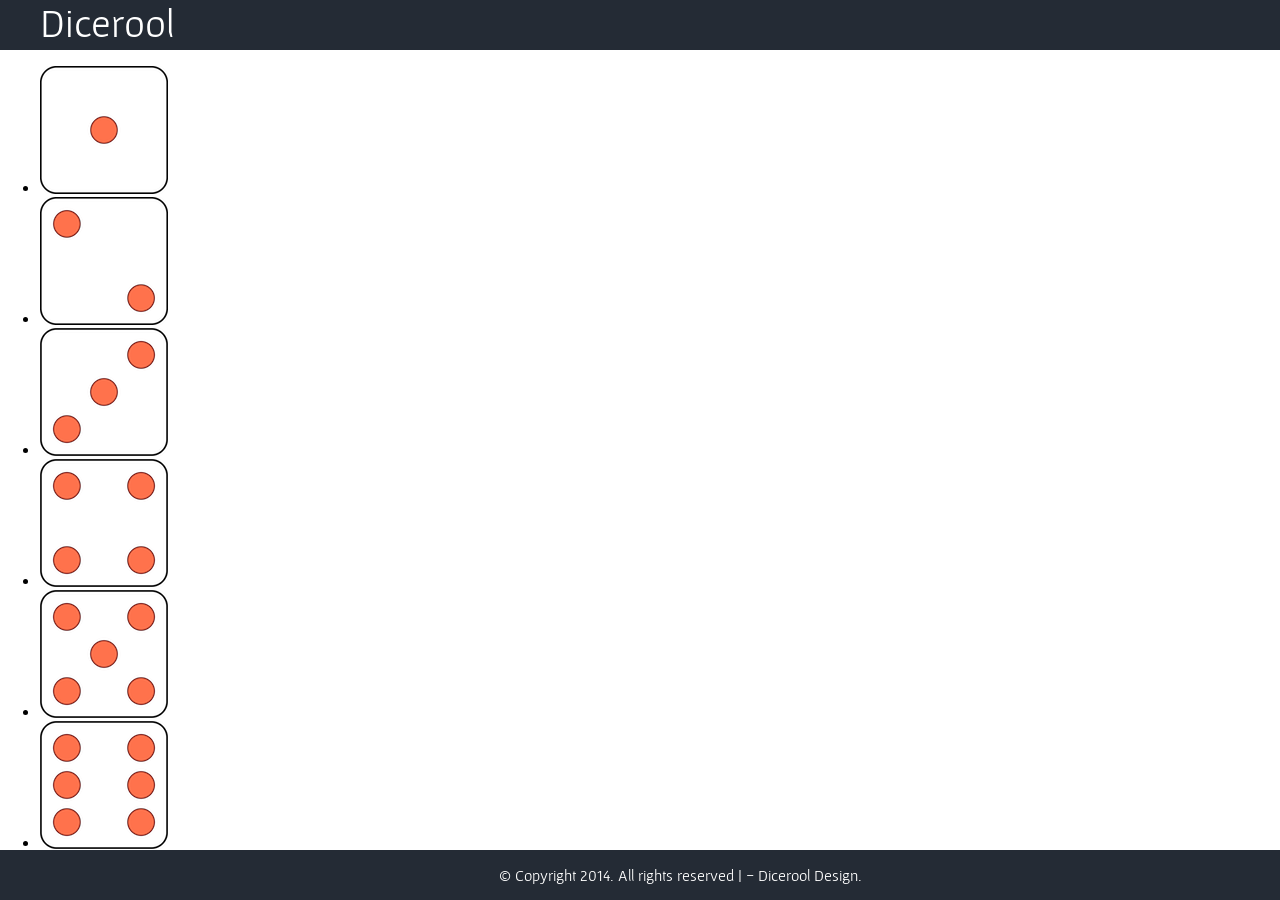
<file: 04-jquery-exercises/02-diceroll/index.html>
<!DOCTYPE html>
<html>
 <head>
   <!-- Here goes the metadata -->  
   <meta charset="utf-8">     
   <title> Diceroll </title>             

    <link rel="stylesheet" href="css/styles.css">        
    <script src="lib/jquery-2.1.0.min.js"></script>         
    <script src="js/app.js"></script>               
     
 </head>
 <body>
  
    <header>
        <a class="logo" href="#"> Dicerool </a>
    </header>
    <div class="table">
        <ul class="dices">
            <li><img src="img/dice-1.png"></li>
            <li><img src="img/dice-2.png"></li>
            <li><img src="img/dice-3.png"></li>
            <li><img src="img/dice-4.png"></li>
            <li><img src="img/dice-5.png"></li>
            <li><img src="img/dice-6.png"></li>
        </ul> 
        <button>Roll dice</button> 
    </div>          
          
    <footer>
        <p>&copy; Copyright 2014. All rights reserved  | - Dicerool Design.</p> 
    </footer>
        
 </body>
</hml>
</file>
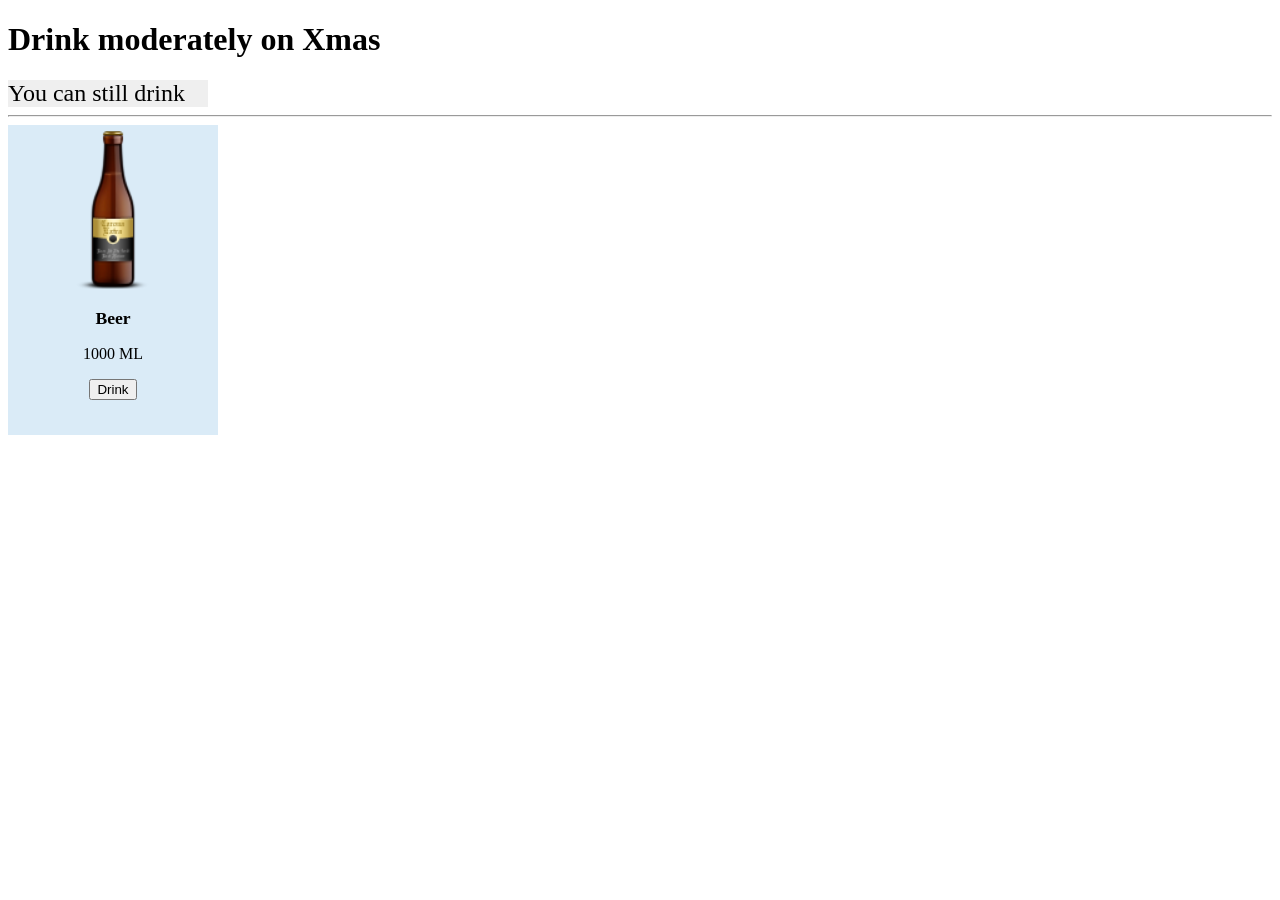
<file: 04-jquery-exercises/03-drink/index.html>
<!DOCTYPE HTML>
<html>
<head>
  <meta http-equiv="Content-Type" content="text/html; charset=UTF-8">
  <!-- Put your js and css references here -->
  <link rel="stylesheet" href="styles.css">        
  <script src="jquery-2.1.0.min.js"></script>         
  <script src="app.js"></script>        
  <script src="data.js"></script>
  
</head>

<body>
  <h1>Drink moderately on Xmas</h1>
  
  <!-- By clicking on this filter, you should display the proper list 
       of gifts below
   -->
  <div class="candrink">    
    You can still drink
  </div>
  
  <hr>
  
  <div class="drinks">
    <!-- This are just examples, of the structure that is expected 
     you should generate the html dynamically in javascript and set
     the content here. 
     
     The following content should be deleted
    -->
    <div>
      <img src="img/beer.png">
      <h2>Beer</h2>
      <p>1000 ML</p> 
      <!--  in the value is the number of alcohol in ML (glassML * level),
       you should get this value when you click the button -->     
      <button id="beer" value="25">Drink</button>
    </div>     
       
  </div>
    

</body>

</html>
</file>
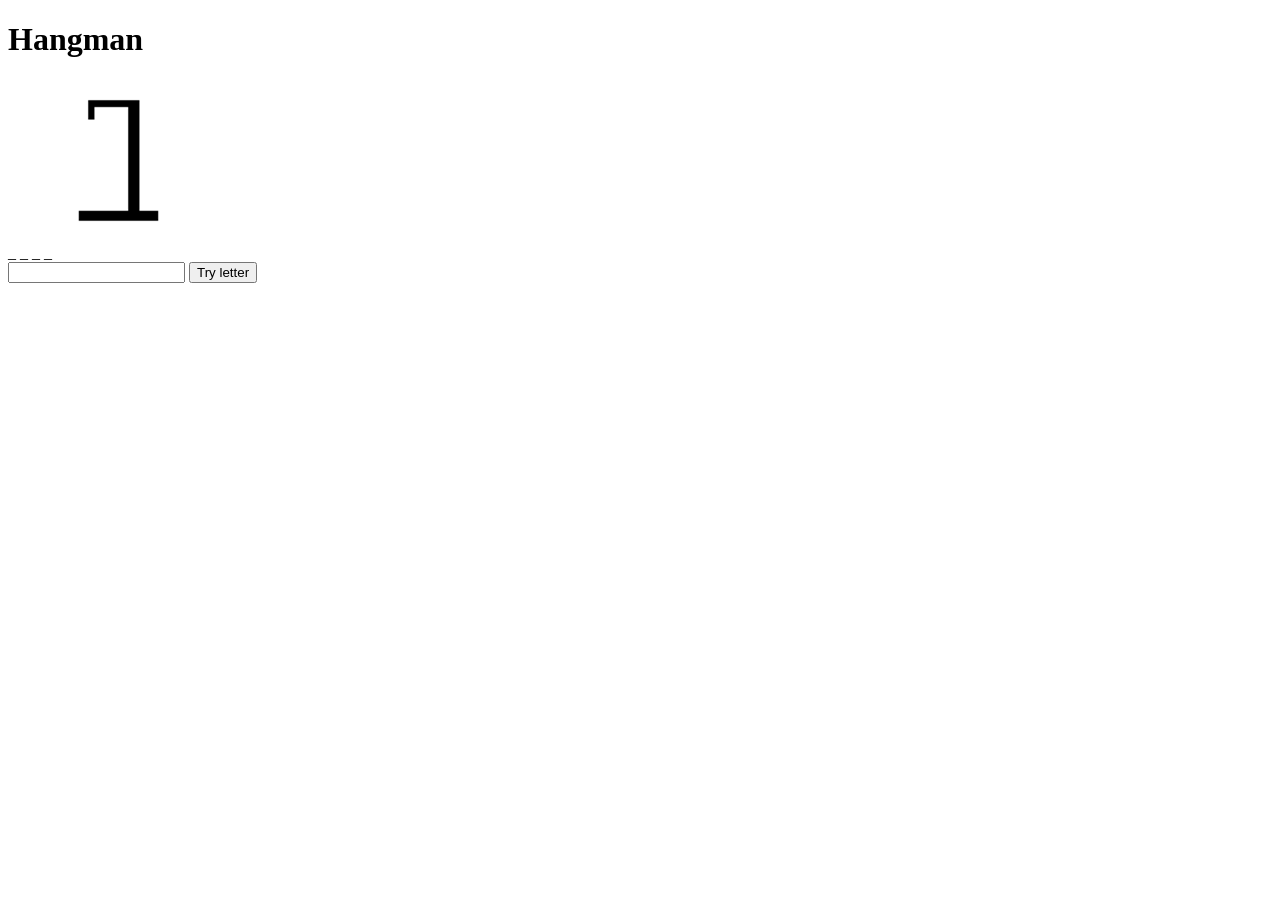
<file: 04-jquery-exercises/04-hangman/index.html>
<!DOCTYPE html>
<html>

<head>
  <!-- Here goes the metadata -->

  <!-- Character set -->
  <meta charset="utf-8">

  <!-- Page title -->
  <title>HTML5 basics</title>  
  <script src="//ajax.googleapis.com/ajax/libs/jquery/2.1.1/jquery.min.js"></script>
  <script src="js/app.js"></script>
  
</head>

<body>
  <!-- Here goes the visible content of the page -->

  <h1>Hangman</h1>

  <div class="hman">
    <img src="img/hman-0.png">
  </div>
  <div id="secret-word">_ _ _ _</div>

  <div id="msg"></div>
  
  <div>
    <input id="letter" type="text">
    <button class="btn-try">Try letter</button>
  </div>

</body>
</hml>
</file>
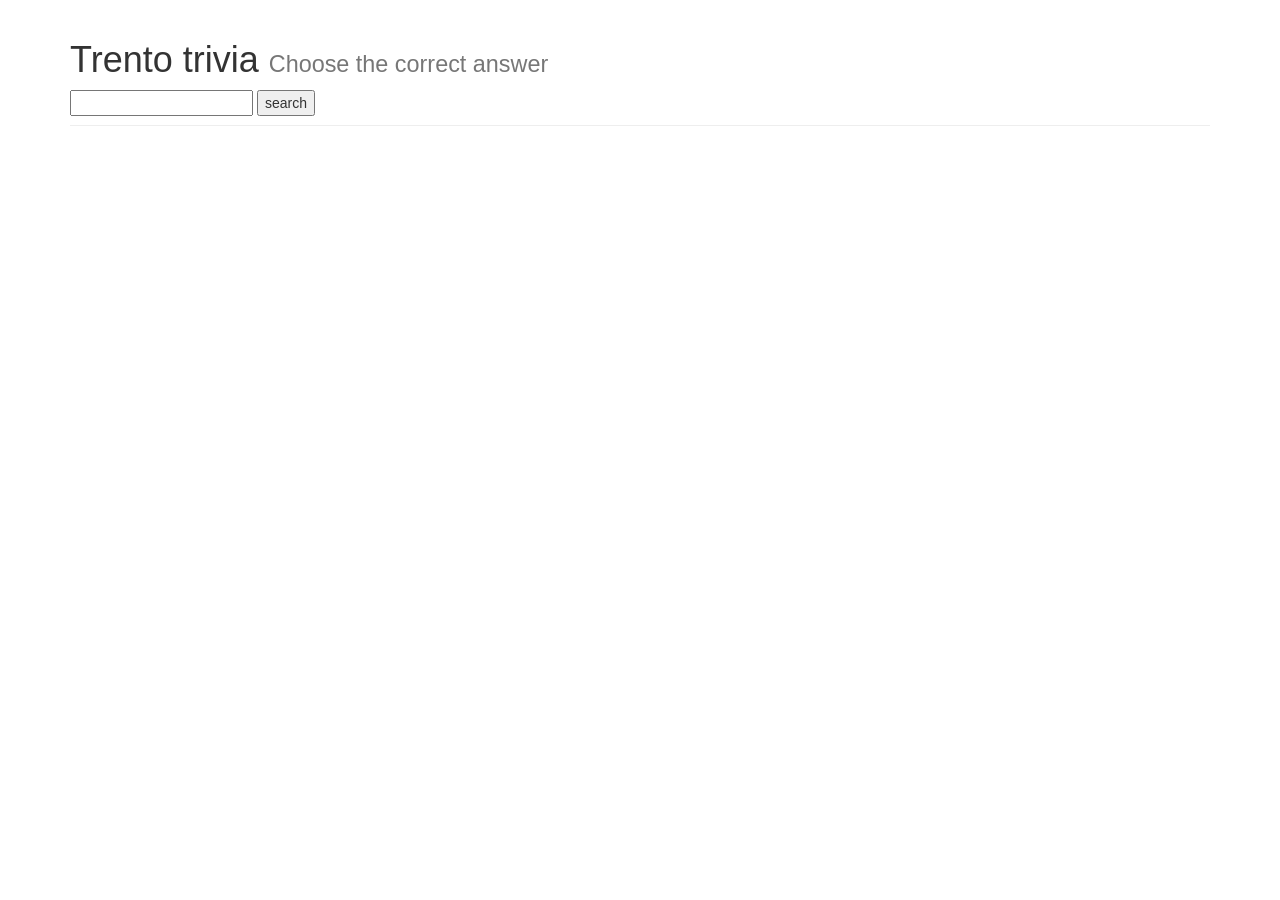
<file: 04-jquery-exercises/05-moviedb/index.html>
<!DOCTYPE html>
<html>

<head>
  <!-- Here goes the metadata -->

  <!-- Character set -->
  <meta charset="utf-8">

  <!-- Page title -->
  <title>HTML5 basics</title>  
  
  <!-- Latest compiled and minified CSS -->
  <link rel="stylesheet" href="https://maxcdn.bootstrapcdn.com/bootstrap/3.3.5/css/bootstrap.min.css">  
   <link rel="stylesheet" href="css/styles.css">  
  
</head>

<body>
  <!-- Here goes the visible content of the page -->

  <div class="container">
    
    <div class="page-header">
      <h1>Trento trivia <small>Choose the correct answer</small></h1>
      <input type="text" id="title">
      <button>search</button>
    </div>
    
    <div class="row movies">
    </div>
    
  </div>  
  


   <script src="https://ajax.googleapis.com/ajax/libs/jquery/2.1.3/jquery.min.js"></script>
  <script src="js/app.js"></script>
</body>
</hml>
</file>
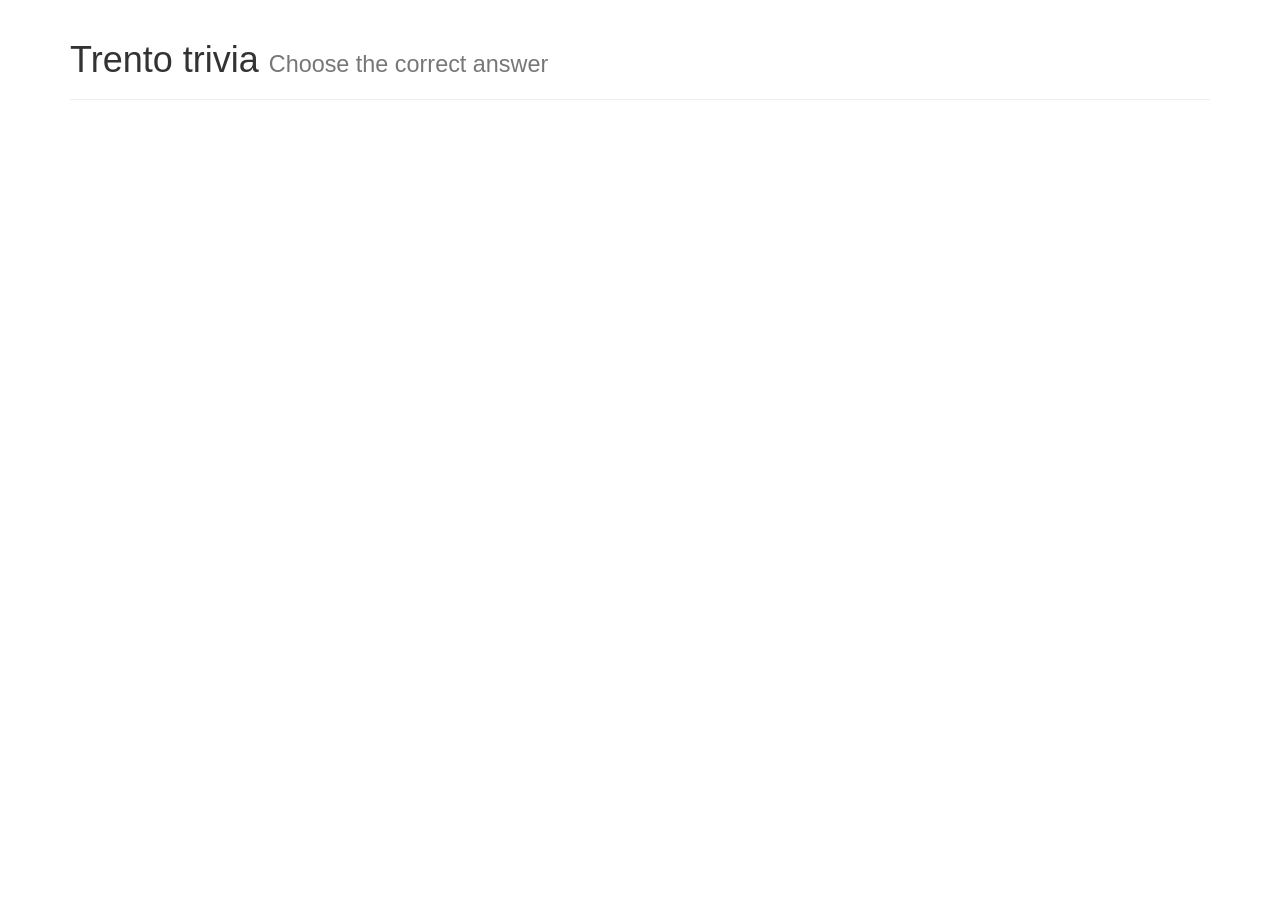
<file: 03-jquery/example/ajax/index.html>
<!DOCTYPE html>
<html>

<head>
  <!-- Here goes the metadata -->

  <!-- Character set -->
  <meta charset="utf-8">

  <!-- Page title -->
  <title>HTML5 basics</title>  
  
  <!-- Latest compiled and minified CSS -->
  <link rel="stylesheet" href="https://maxcdn.bootstrapcdn.com/bootstrap/3.3.5/css/bootstrap.min.css">  
  
  
</head>

<body>
  <!-- Here goes the visible content of the page -->

  <div class="container">
    
    <div class="page-header">
      <h1>Trento trivia <small>Choose the correct answer</small></h1>
    </div>
    
    <div class="row trivia">
    </div>
    
  </div>  
  


   <script src="https://ajax.googleapis.com/ajax/libs/jquery/2.1.3/jquery.min.js"></script>
  <script src="js/app.js"></script>
</body>
</hml>
</file>
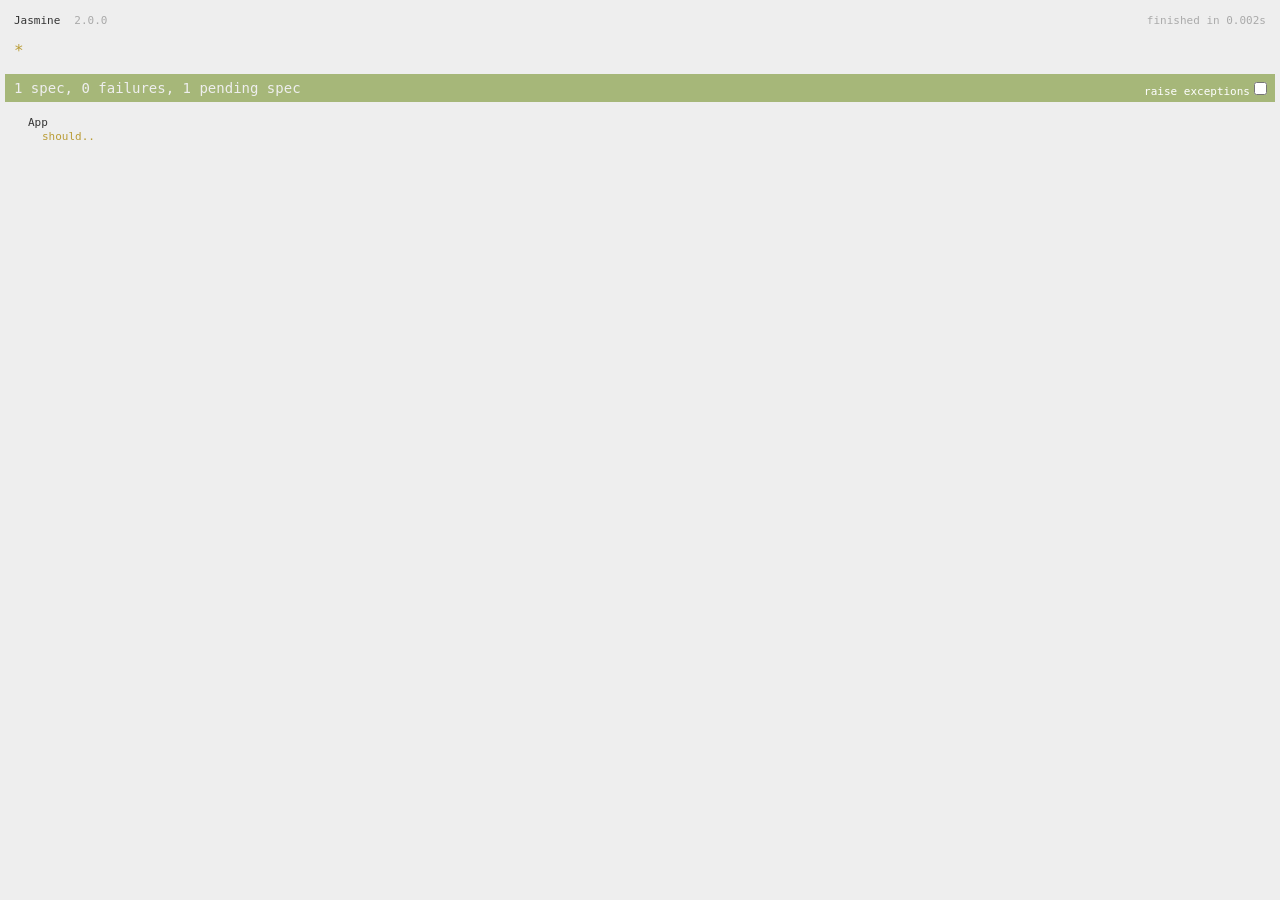
<file: 05-testing/exercises/01-water/index.html>
<!DOCTYPE HTML>
<html>
<head>
  <meta http-equiv="Content-Type" content="text/html; charset=UTF-8">
  <title>Jasmine Spec Runner v2.0.0</title>

  <link rel="shortcut icon" type="image/png" href="lib/jasmine-2.0.0/jasmine_favicon.png">
  <link rel="stylesheet" type="text/css" href="lib/jasmine-2.0.0/jasmine.css">

  <script type="text/javascript" src="lib/jasmine-2.0.0/jasmine.js"></script>
  <script type="text/javascript" src="lib/jasmine-2.0.0/jasmine-html.js"></script>
  <script type="text/javascript" src="lib/jasmine-2.0.0/boot.js"></script>

  <!-- include source files here... -->
  <script type="text/javascript" src="js/water.js"></script>

  <!-- include spec files here... -->
  <script type="text/javascript" src="spec/app.spec.js"></script>

</head>

<body>
</body>
</html>
</file>
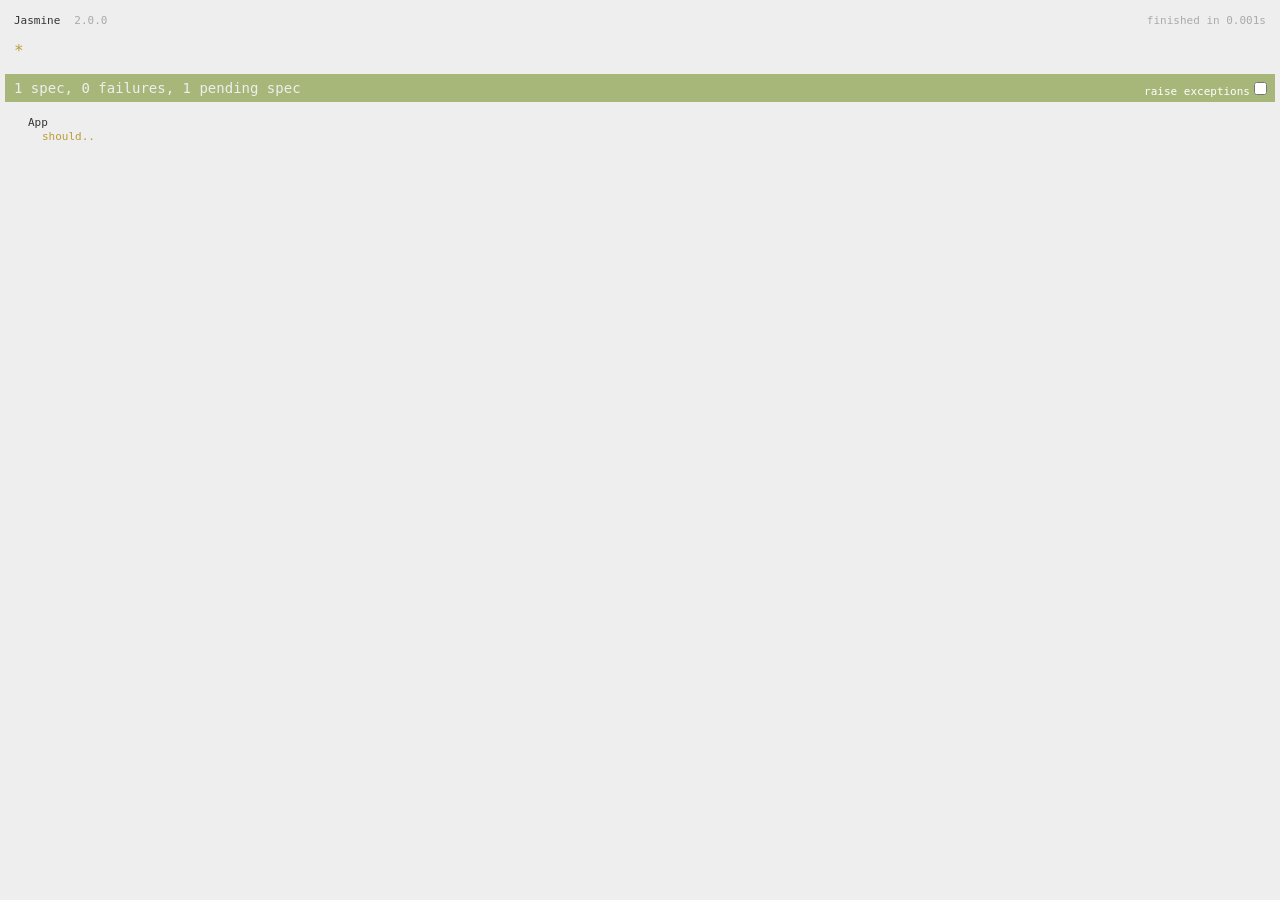
<file: 05-testing/exercises/02-palindrome/index.html>
<!DOCTYPE HTML>
<html>
<head>
  <meta http-equiv="Content-Type" content="text/html; charset=UTF-8">
  <title>Jasmine Spec Runner v2.0.0</title>

  <link rel="shortcut icon" type="image/png" href="lib/jasmine-2.0.0/jasmine_favicon.png">
  <link rel="stylesheet" type="text/css" href="lib/jasmine-2.0.0/jasmine.css">

  <script type="text/javascript" src="lib/jasmine-2.0.0/jasmine.js"></script>
  <script type="text/javascript" src="lib/jasmine-2.0.0/jasmine-html.js"></script>
  <script type="text/javascript" src="lib/jasmine-2.0.0/boot.js"></script>

  <!-- include source files here... -->
  <script type="text/javascript" src="js/palindrome.js"></script>

  <!-- include spec files here... -->
  <script type="text/javascript" src="spec/app.spec.js"></script>

</head>

<body>
</body>
</html>
</file>
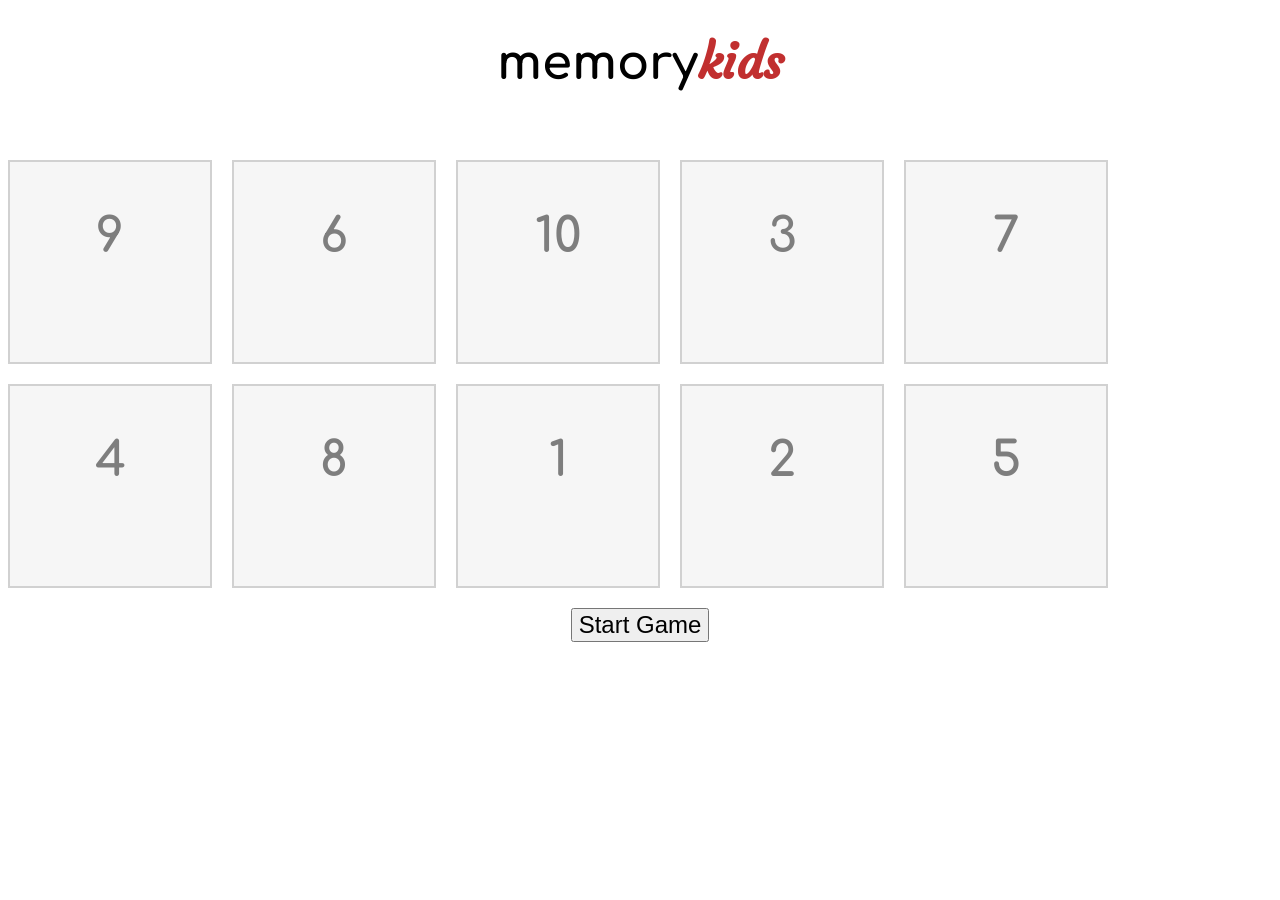
<file: 06-exam-trial/01-memory/solution1/index.html>
<!DOCTYPE HTML>
<html>
<head>
  <meta http-equiv="Content-Type" content="text/html; charset=UTF-8">
  <!-- Put your js and css references here -->
  <link rel="stylesheet" href="styles.css">        
  <script src="jquery-2.1.0.min.js"></script>         
  
  <script src="data.js"></script>
  <script src="app.js"></script>        

  
</head>

<body>
 <h1>memory<span>kids</span></h1>
   
    
    <ul class="cards">
        <!-- These are just examples, you should load the cards dynamically -->
    </ul> 
    
    <div class="options">
      <button class="opt-start">Start Game</button>
    </div>

</body>

</html>
</file>
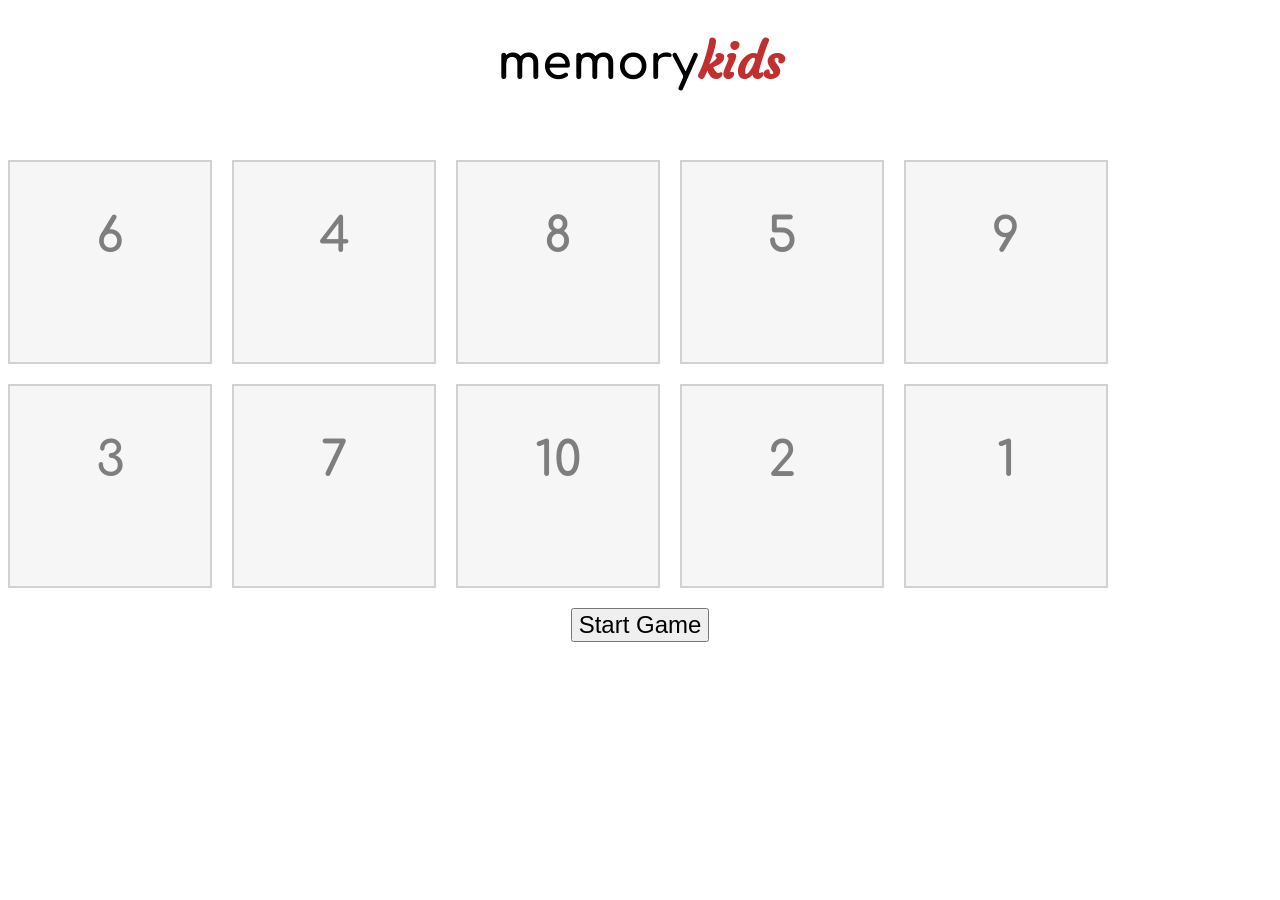
<file: 06-exam-trial/01-memory/solution2/index.html>
<!DOCTYPE HTML>
<html>
<head>
  <meta http-equiv="Content-Type" content="text/html; charset=UTF-8">
  <!-- Put your js and css references here -->
  <link rel="stylesheet" href="styles.css">        
  <script src="jquery-2.1.0.min.js"></script>         
  
  <script src="data.js"></script>
  <script src="app.js"></script>        

  
</head>

<body>
 <h1>memory<span>kids</span></h1>
   
    
    <ul class="cards">
        <!-- These are just examples, you should load the cards dynamically -->
        
<!--
        <li id="0" class="done">
          <h3>1</h3>         
        </li> 
        <li id="1" class="done">
          <h3>2</h3>
        </li>    
        <li id="2" class="done">
          <h3>3</h3>
        </li>               
        <li id="3" class="done">
          <h3>4</h3>
        </li>                                                                                                                                                                                     
-->
                                            
    </ul> 
    
    <div class="options">
      <button class="opt-start">Start Game</button>
    </div>

</body>

</html>
</file>
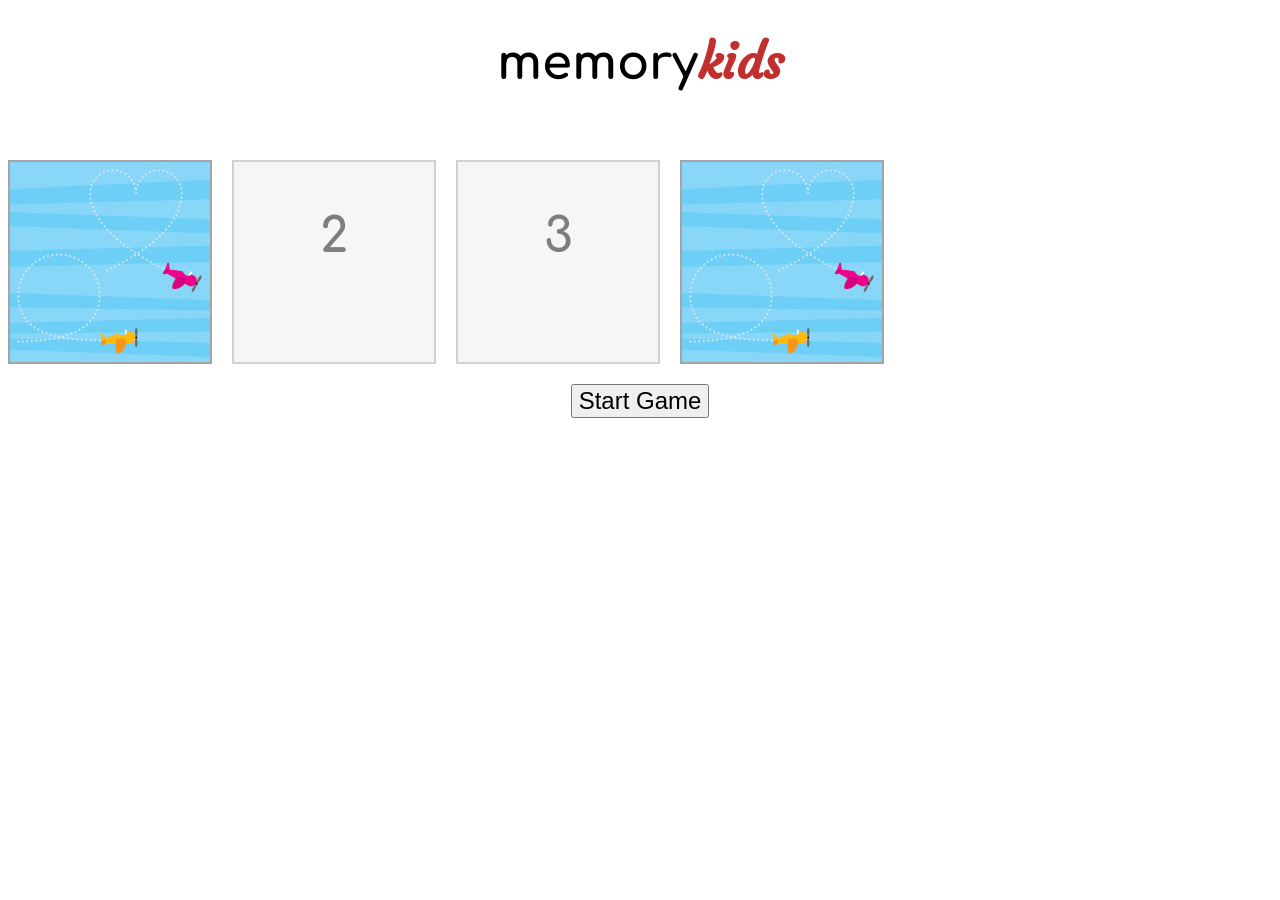
<file: 06-exam-trial/01-memory/solution3/index.html>
<!DOCTYPE HTML>
<html>
<head>
  <meta http-equiv="Content-Type" content="text/html; charset=UTF-8">
  <!-- Put your js and css references here -->
  <link rel="stylesheet" href="styles.css">        
  <script src="jquery-2.1.0.min.js"></script>         
  
  <script src="data.js"></script>
  <script src="app.js"></script>        

  
</head>

<body>
 <h1>memory<span>kids</span></h1>
   
    
    <ul class="cards">
        <!-- These are just examples, you should load the cards dynamically -->
        
        <li id="0" class="hidden">
          <h3>1</h3>         
        </li> 
        <li id="1" class="done">
          <h3>2</h3>
        </li>    
        <li id="2" class="done">
          <h3>3</h3>
        </li>               
        <li id="3" class="hidden">
          <h3>4</h3>
        </li>                                                                                                                                                                                     
                                            
    </ul> 
    
    <div class="options">
      <button class="opt-start">Start Game</button>
    </div>

</body>

</html>
</file>
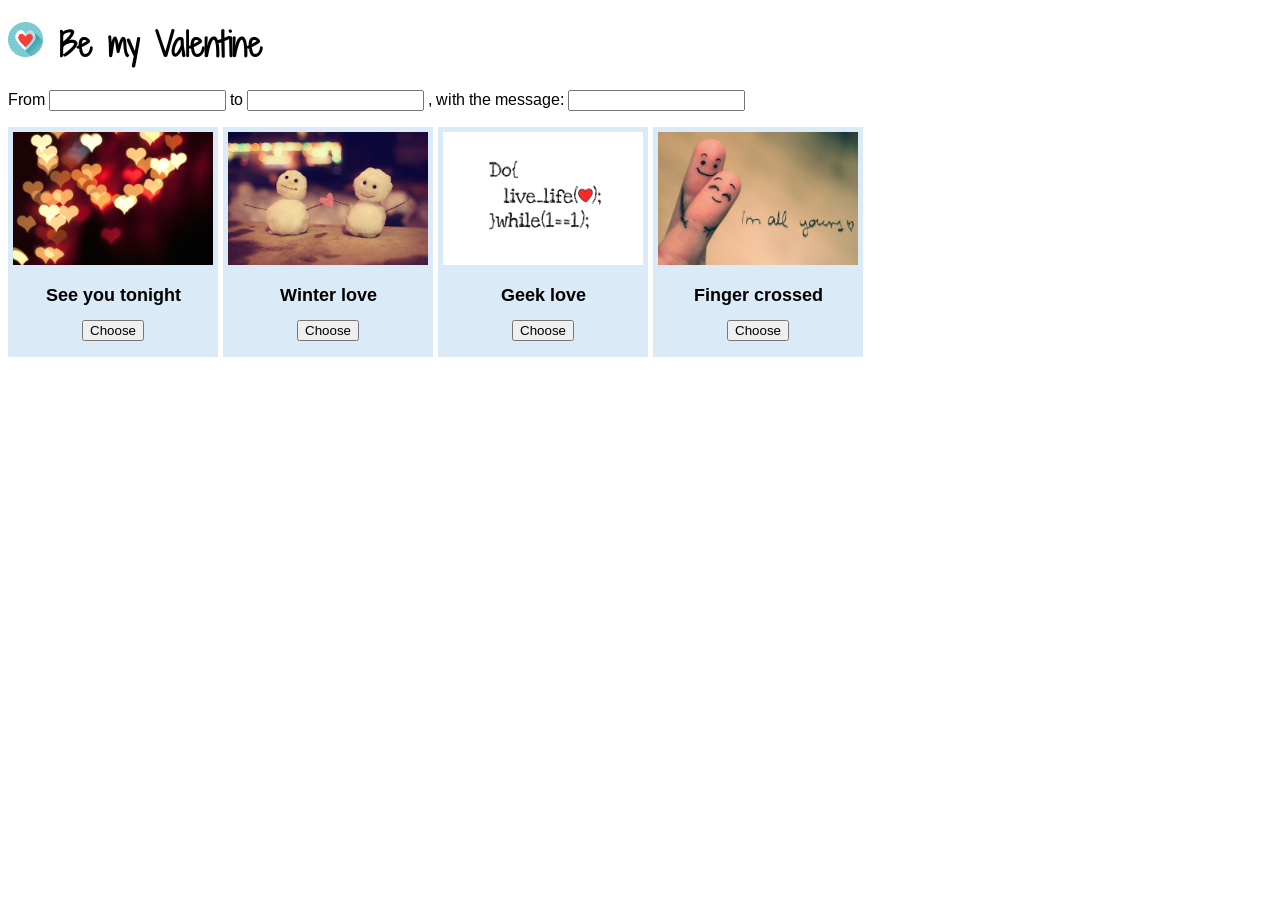
<file: 06-exam-trial/02-valentine/dev-code/index.html>
<!DOCTYPE HTML>
<html>
<head>
  <meta http-equiv="Content-Type" content="text/html; charset=UTF-8">
  <!-- Put your js and css references here -->
  <link rel="stylesheet" href="styles.css">        
  <script src="jquery-2.1.0.min.js"></script>         
  <script src="app.js"></script>        
  <script src="data.js"></script>
  
</head>

<body>
 <h1><img src="img/logo.png"> Be my Valentine</h1>

    <div class="options"> 
      <p>      
      <label for="inputFrom">From </label>
      <input id="inputFrom" type="text">
      
      <label for="inputTo">to </label>
      <input id="inputTo" type="text">   
      
      <label for="inputMsg">, with the message: </label>
      <input id="inputMsg" type="text">               
      
    </div>   
   
    <ul class="themes">
        <!-- This is an example - the list of themes should be loaded dynamically -->
        <!--<li>
          <img src="img/theme1.jpg">
          <h2>See you tonight</h2>  
          <button class="opt-choose" value="theme1">Choose</button>     
        </li> -->
                                              
    </ul> 
   
    <!-- to make it visible, remove the class "hidden" -->
    <div id="preview" class="hidden">
        <!--
      <h2>Preview </h2>
      <!-- This is an example of card -->
        <!--
      <div class="card">  
          <div class="picture">
            <img src="img/theme2.jpg">
          </div>
          <div class="message">
            <h2>Dear <span id="cardTo">Lauren,</span><h2>

            <p id="cardMsg">I know it's bad timing, but this is over.</p>

            <p id="cardFrom">Puppazzo</p>
          </div>
      </div>
              -->
    </div>

</body>

</html>
</file>
<file: 04-jquery-exercises/02-diceroll/css/styles.css>
@import url(http://fonts.googleapis.com/css?family=Gafata);

body {
    font-family: "Gafata", "Helvetica", "Serif";
    margin: 0px;
}

/* Header and footer */

header, footer {
    height: 50px;
    padding-right: 40px;
    padding-left: 40px;    
    background: #242b35;
}

header .logo {
    text-decoration: none;
    font-size: 2.5em;
    color:white;
}

header .logo img  {
    width : 32px;    
    padding-top: 5px;
}

footer {
    position: absolute;
    bottom: 0;
    width: 100%;
}

footer p{
    color: white;
    text-align: center;    
}
</file>
<file: 04-jquery-exercises/03-drink/styles.css>
/* Your styles should go here */

.candrink, .nodrink  {
  font-size: 1.5em;
  display: inline-block;
  width: 200px;
}

.nodrink {
  background: red;
  color: white;
}
.candrink {
  background: #efefef;
  color: black;
}


.drinks {
  position: absolute;
  width: 100%;
}
.drinks > div{
  float: left;
  width: 200px;
  height: 300px;
  background: #daebf7;
  margin-right: 5px;
  margin-bottom: 5px;
  padding: 5px;
  text-align: center;
}

.drinks > div img{
  width: 80%;
}
.drinks > div h2{
  font-size: 1.1em;  
}
</file>
<file: 04-jquery-exercises/05-moviedb/css/styles.css>
.movies .caption {
  min-height: 150px;
}
</file>
<file: 05-testing/exercises/01-water/lib/jasmine-2.0.0/jasmine.css>
body { background-color: #eeeeee; padding: 0; margin: 5px; overflow-y: scroll; }

.html-reporter { font-size: 11px; font-family: Monaco, "Lucida Console", monospace; line-height: 14px; color: #333333; }
.html-reporter a { text-decoration: none; }
.html-reporter a:hover { text-decoration: underline; }
.html-reporter p, .html-reporter h1, .html-reporter h2, .html-reporter h3, .html-reporter h4, .html-reporter h5, .html-reporter h6 { margin: 0; line-height: 14px; }
.html-reporter .banner, .html-reporter .symbol-summary, .html-reporter .summary, .html-reporter .result-message, .html-reporter .spec .description, .html-reporter .spec-detail .description, .html-reporter .alert .bar, .html-reporter .stack-trace { padding-left: 9px; padding-right: 9px; }
.html-reporter .banner .version { margin-left: 14px; }
.html-reporter #jasmine_content { position: fixed; right: 100%; }
.html-reporter .version { color: #aaaaaa; }
.html-reporter .banner { margin-top: 14px; }
.html-reporter .duration { color: #aaaaaa; float: right; }
.html-reporter .symbol-summary { overflow: hidden; *zoom: 1; margin: 14px 0; }
.html-reporter .symbol-summary li { display: inline-block; height: 8px; width: 14px; font-size: 16px; }
.html-reporter .symbol-summary li.passed { font-size: 14px; }
.html-reporter .symbol-summary li.passed:before { color: #5e7d00; content: "\02022"; }
.html-reporter .symbol-summary li.failed { line-height: 9px; }
.html-reporter .symbol-summary li.failed:before { color: #b03911; content: "x"; font-weight: bold; margin-left: -1px; }
.html-reporter .symbol-summary li.disabled { font-size: 14px; }
.html-reporter .symbol-summary li.disabled:before { color: #bababa; content: "\02022"; }
.html-reporter .symbol-summary li.pending { line-height: 17px; }
.html-reporter .symbol-summary li.pending:before { color: #ba9d37; content: "*"; }
.html-reporter .exceptions { color: #fff; float: right; margin-top: 5px; margin-right: 5px; }
.html-reporter .bar { line-height: 28px; font-size: 14px; display: block; color: #eee; }
.html-reporter .bar.failed { background-color: #b03911; }
.html-reporter .bar.passed { background-color: #a6b779; }
.html-reporter .bar.skipped { background-color: #bababa; }
.html-reporter .bar.menu { background-color: #fff; color: #aaaaaa; }
.html-reporter .bar.menu a { color: #333333; }
.html-reporter .bar a { color: white; }
.html-reporter.spec-list .bar.menu.failure-list, .html-reporter.spec-list .results .failures { display: none; }
.html-reporter.failure-list .bar.menu.spec-list, .html-reporter.failure-list .summary { display: none; }
.html-reporter .running-alert { background-color: #666666; }
.html-reporter .results { margin-top: 14px; }
.html-reporter.showDetails .summaryMenuItem { font-weight: normal; text-decoration: inherit; }
.html-reporter.showDetails .summaryMenuItem:hover { text-decoration: underline; }
.html-reporter.showDetails .detailsMenuItem { font-weight: bold; text-decoration: underline; }
.html-reporter.showDetails .summary { display: none; }
.html-reporter.showDetails #details { display: block; }
.html-reporter .summaryMenuItem { font-weight: bold; text-decoration: underline; }
.html-reporter .summary { margin-top: 14px; }
.html-reporter .summary ul { list-style-type: none; margin-left: 14px; padding-top: 0; padding-left: 0; }
.html-reporter .summary ul.suite { margin-top: 7px; margin-bottom: 7px; }
.html-reporter .summary li.passed a { color: #5e7d00; }
.html-reporter .summary li.failed a { color: #b03911; }
.html-reporter .summary li.pending a { color: #ba9d37; }
.html-reporter .description + .suite { margin-top: 0; }
.html-reporter .suite { margin-top: 14px; }
.html-reporter .suite a { color: #333333; }
.html-reporter .failures .spec-detail { margin-bottom: 28px; }
.html-reporter .failures .spec-detail .description { background-color: #b03911; }
.html-reporter .failures .spec-detail .description a { color: white; }
.html-reporter .result-message { padding-top: 14px; color: #333333; white-space: pre; }
.html-reporter .result-message span.result { display: block; }
.html-reporter .stack-trace { margin: 5px 0 0 0; max-height: 224px; overflow: auto; line-height: 18px; color: #666666; border: 1px solid #ddd; background: white; white-space: pre; }
</file>
<file: 05-testing/exercises/02-palindrome/lib/jasmine-2.0.0/jasmine.css>
body { background-color: #eeeeee; padding: 0; margin: 5px; overflow-y: scroll; }

.html-reporter { font-size: 11px; font-family: Monaco, "Lucida Console", monospace; line-height: 14px; color: #333333; }
.html-reporter a { text-decoration: none; }
.html-reporter a:hover { text-decoration: underline; }
.html-reporter p, .html-reporter h1, .html-reporter h2, .html-reporter h3, .html-reporter h4, .html-reporter h5, .html-reporter h6 { margin: 0; line-height: 14px; }
.html-reporter .banner, .html-reporter .symbol-summary, .html-reporter .summary, .html-reporter .result-message, .html-reporter .spec .description, .html-reporter .spec-detail .description, .html-reporter .alert .bar, .html-reporter .stack-trace { padding-left: 9px; padding-right: 9px; }
.html-reporter .banner .version { margin-left: 14px; }
.html-reporter #jasmine_content { position: fixed; right: 100%; }
.html-reporter .version { color: #aaaaaa; }
.html-reporter .banner { margin-top: 14px; }
.html-reporter .duration { color: #aaaaaa; float: right; }
.html-reporter .symbol-summary { overflow: hidden; *zoom: 1; margin: 14px 0; }
.html-reporter .symbol-summary li { display: inline-block; height: 8px; width: 14px; font-size: 16px; }
.html-reporter .symbol-summary li.passed { font-size: 14px; }
.html-reporter .symbol-summary li.passed:before { color: #5e7d00; content: "\02022"; }
.html-reporter .symbol-summary li.failed { line-height: 9px; }
.html-reporter .symbol-summary li.failed:before { color: #b03911; content: "x"; font-weight: bold; margin-left: -1px; }
.html-reporter .symbol-summary li.disabled { font-size: 14px; }
.html-reporter .symbol-summary li.disabled:before { color: #bababa; content: "\02022"; }
.html-reporter .symbol-summary li.pending { line-height: 17px; }
.html-reporter .symbol-summary li.pending:before { color: #ba9d37; content: "*"; }
.html-reporter .exceptions { color: #fff; float: right; margin-top: 5px; margin-right: 5px; }
.html-reporter .bar { line-height: 28px; font-size: 14px; display: block; color: #eee; }
.html-reporter .bar.failed { background-color: #b03911; }
.html-reporter .bar.passed { background-color: #a6b779; }
.html-reporter .bar.skipped { background-color: #bababa; }
.html-reporter .bar.menu { background-color: #fff; color: #aaaaaa; }
.html-reporter .bar.menu a { color: #333333; }
.html-reporter .bar a { color: white; }
.html-reporter.spec-list .bar.menu.failure-list, .html-reporter.spec-list .results .failures { display: none; }
.html-reporter.failure-list .bar.menu.spec-list, .html-reporter.failure-list .summary { display: none; }
.html-reporter .running-alert { background-color: #666666; }
.html-reporter .results { margin-top: 14px; }
.html-reporter.showDetails .summaryMenuItem { font-weight: normal; text-decoration: inherit; }
.html-reporter.showDetails .summaryMenuItem:hover { text-decoration: underline; }
.html-reporter.showDetails .detailsMenuItem { font-weight: bold; text-decoration: underline; }
.html-reporter.showDetails .summary { display: none; }
.html-reporter.showDetails #details { display: block; }
.html-reporter .summaryMenuItem { font-weight: bold; text-decoration: underline; }
.html-reporter .summary { margin-top: 14px; }
.html-reporter .summary ul { list-style-type: none; margin-left: 14px; padding-top: 0; padding-left: 0; }
.html-reporter .summary ul.suite { margin-top: 7px; margin-bottom: 7px; }
.html-reporter .summary li.passed a { color: #5e7d00; }
.html-reporter .summary li.failed a { color: #b03911; }
.html-reporter .summary li.pending a { color: #ba9d37; }
.html-reporter .description + .suite { margin-top: 0; }
.html-reporter .suite { margin-top: 14px; }
.html-reporter .suite a { color: #333333; }
.html-reporter .failures .spec-detail { margin-bottom: 28px; }
.html-reporter .failures .spec-detail .description { background-color: #b03911; }
.html-reporter .failures .spec-detail .description a { color: white; }
.html-reporter .result-message { padding-top: 14px; color: #333333; white-space: pre; }
.html-reporter .result-message span.result { display: block; }
.html-reporter .stack-trace { margin: 5px 0 0 0; max-height: 224px; overflow: auto; line-height: 18px; color: #666666; border: 1px solid #ddd; background: white; white-space: pre; }
</file>
<file: 06-exam-trial/01-memory/solution1/styles.css>
@import url(http://fonts.googleapis.com/css?family=Comfortaa|Courgette);


body {
  font-family: 'Comfortaa', cursive;
}

h1 {
  font-family: 'Comfortaa', cursive;
  font-size: 3em;
  text-align: center;
}
h1 > span{
  font-family: 'Courgette', cursive;
  color: #c12f2f;
}

.cards {
  list-style: none;
  padding-left: 0;
  display: inline-block;
  width: 100%;
}

.cards > li{
  width: 200px;
  height: 200px;
  background: #efefef;  
  float: left;
  margin-right: 20px;
  margin-top: 20px;
  text-align: center;  
  border: 2px solid #a5a4a4;
}

.cards > li h3 {
  font-size: 3em;
}

.cards > .hidden h3 {
  display: none;
}
.cards > .hidden  {
  background-image: url(img/bg.png);
  background-repeat: no-repeat;
  background-size: cover;
}

.cards > .selected  {
  border: 2px solid #dd8815;
}
.cards > .done {
  opacity: 0.5;
}

.options {
  text-align: center;
}
.options > button{
  font-size: 1.5em;
}
</file>
<file: 06-exam-trial/01-memory/solution2/styles.css>
@import url(http://fonts.googleapis.com/css?family=Comfortaa|Courgette);


body {
  font-family: 'Comfortaa', cursive;
}

h1 {
  font-family: 'Comfortaa', cursive;
  font-size: 3em;
  text-align: center;
}
h1 > span{
  font-family: 'Courgette', cursive;
  color: #c12f2f;
}

.cards {
  list-style: none;
  padding-left: 0;
  display: inline-block;
  width: 100%;
}

.cards > li{
  width: 200px;
  height: 200px;
  background: #efefef;  
  float: left;
  margin-right: 20px;
  margin-top: 20px;
  text-align: center;  
  border: 2px solid #a5a4a4;
}

.cards > li h3 {
  font-size: 3em;
}

.cards > .hidden h3 {
  display: none;
}
.cards > .hidden  {
  background-image: url(img/bg.png);
  background-repeat: no-repeat;
  background-size: cover;
}

.cards > .selected  {
  border: 2px solid #dd8815;
}
.cards > .done {
  opacity: 0.5;
}

.options {
  text-align: center;
}
.options > button{
  font-size: 1.5em;
}
</file>
<file: 06-exam-trial/01-memory/solution3/styles.css>
@import url(http://fonts.googleapis.com/css?family=Comfortaa|Courgette);


body {
  font-family: 'Comfortaa', cursive;
}

h1 {
  font-family: 'Comfortaa', cursive;
  font-size: 3em;
  text-align: center;
}
h1 > span{
  font-family: 'Courgette', cursive;
  color: #c12f2f;
}

.cards {
  list-style: none;
  padding-left: 0;
  display: inline-block;
  width: 100%;
}

.cards > li{
  width: 200px;
  height: 200px;
  background: #efefef;  
  float: left;
  margin-right: 20px;
  margin-top: 20px;
  text-align: center;  
  border: 2px solid #a5a4a4;
}

.cards > li h3 {
  font-size: 3em;
}

.cards > .hidden h3 {
  display: none;
}
.cards > .hidden  {
  background-image: url(img/bg.png);
  background-repeat: no-repeat;
  background-size: cover;
}

.cards > .selected  {
  border: 2px solid #dd8815;
}
.cards > .done {
  opacity: 0.5;
}

.options {
  text-align: center;
}
.options > button{
  font-size: 1.5em;
}
</file>
<file: 06-exam-trial/02-valentine/dev-code/styles.css>
/* Your styles should go here */
@import url(http://fonts.googleapis.com/css?family=Arimo|Handlee|Shadows+Into+Light+Two);

body {
  font-family: 'Arimo', sans-serif;
}

h1{
  font-family: 'Shadows Into Light Two', cursive;
}

h1 > img {
  height: 1.1em;
}

.card  {
  position: relative;
  display: table;
}

.card  > div{
  display: table-cell;
  background: #efefef;
  vertical-align: middle;
  padding: 5px;
  font-family: 'Handlee', cursive;
}

#preview {
  padding-top: 30px;
  clear: both;
}

.hidden {
  display: none;
}

.themes {
  position: relative;
  list-style: none;
  width: 100%;
  padding-left: 0px;
}
.themes > li{
  float: left;
  width: 200px;
  height: 220px;
  background: #daebf7;
  margin-right: 5px;
  margin-bottom: 5px;
  padding: 5px;
  text-align: center;
}

.themes > li img{
  width: 100%;
}
.themes > li h2{
  font-size: 1.1em;  
}
</file>
